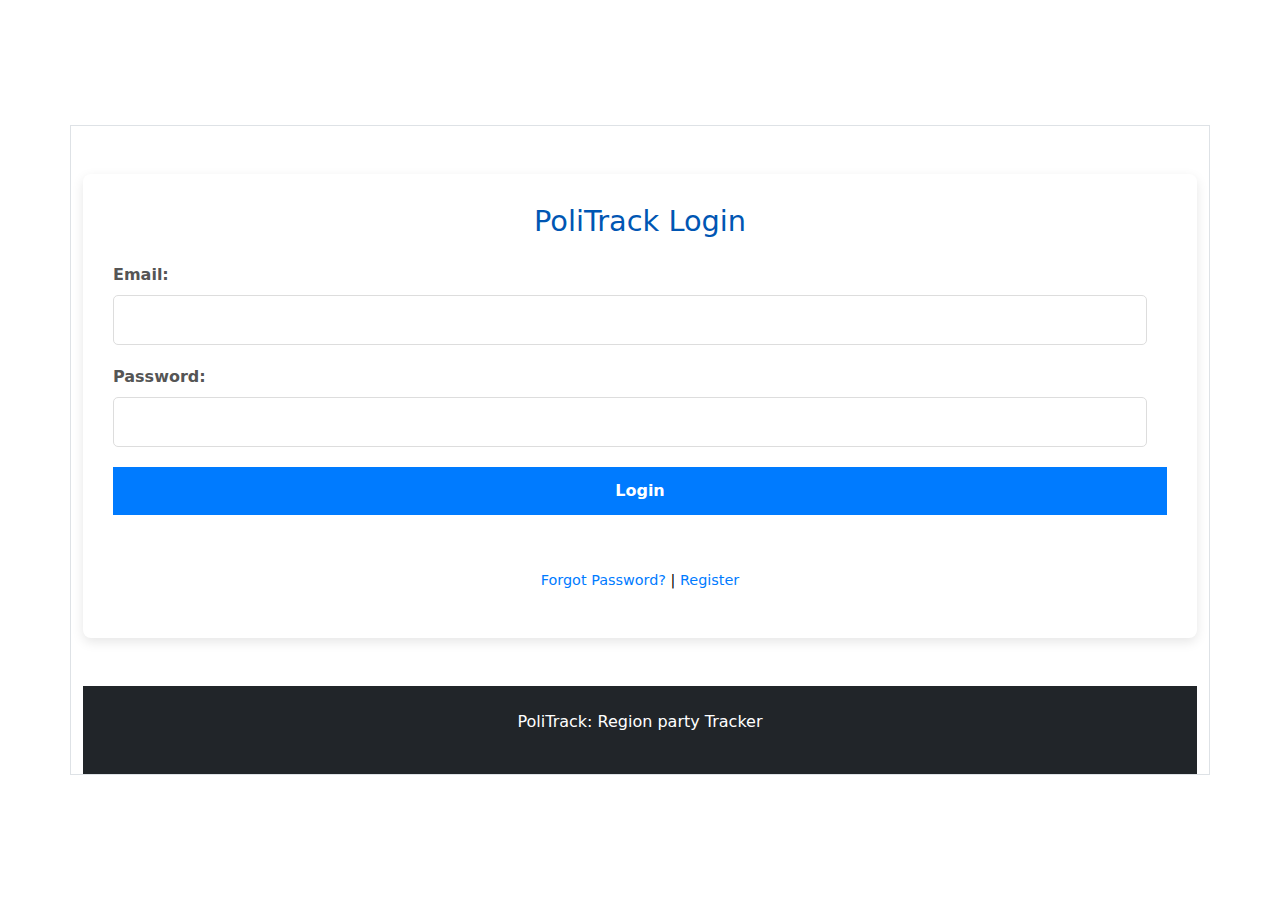
<file: templates/login.html>
<!DOCTYPE html>
<html lang="en">

<head>
    <meta charset="UTF-8">
    <meta name="viewport" content="width=device-width, initial-scale=1.0">
    <title class="set-page-title">Default</title>
    <link rel="stylesheet" href="../static/css/login.css">
    <link href="https://cdn.jsdelivr.net/npm/bootstrap@5.3.3/dist/css/bootstrap.min.css" rel="stylesheet">
</head>

<body>
    <div class="container pt-5 text-center my-5 text-black border">
        <div class="auth-card">
            <h2>PoliTrack Login</h2>
            <form id="login-form">
                <div class="form-group">
                    <label for="email">Email:</label>
                    <input type="email" id="email" name="email" required>
                </div>
                <div class="form-group">
                    <label for="password">Password:</label>
                    <input type="password" id="password" name="password" required>
                </div>
                <button type="submit">Login</button>
                <div id="error-message" class="error-message"></div>
                <p class="links">
                    <a href="/forgot-password.html">Forgot Password?</a> |
                    <a href="/register.html">Register</a>
                </p>
            </form>
        </div>
        <div class="mt-5 p-4 bg-dark text-white text-center">
            <p>PoliTrack: Region party Tracker</p>
        </div>

        <script src="../static/js/login.js"></script>
</body>

</html>
</file>
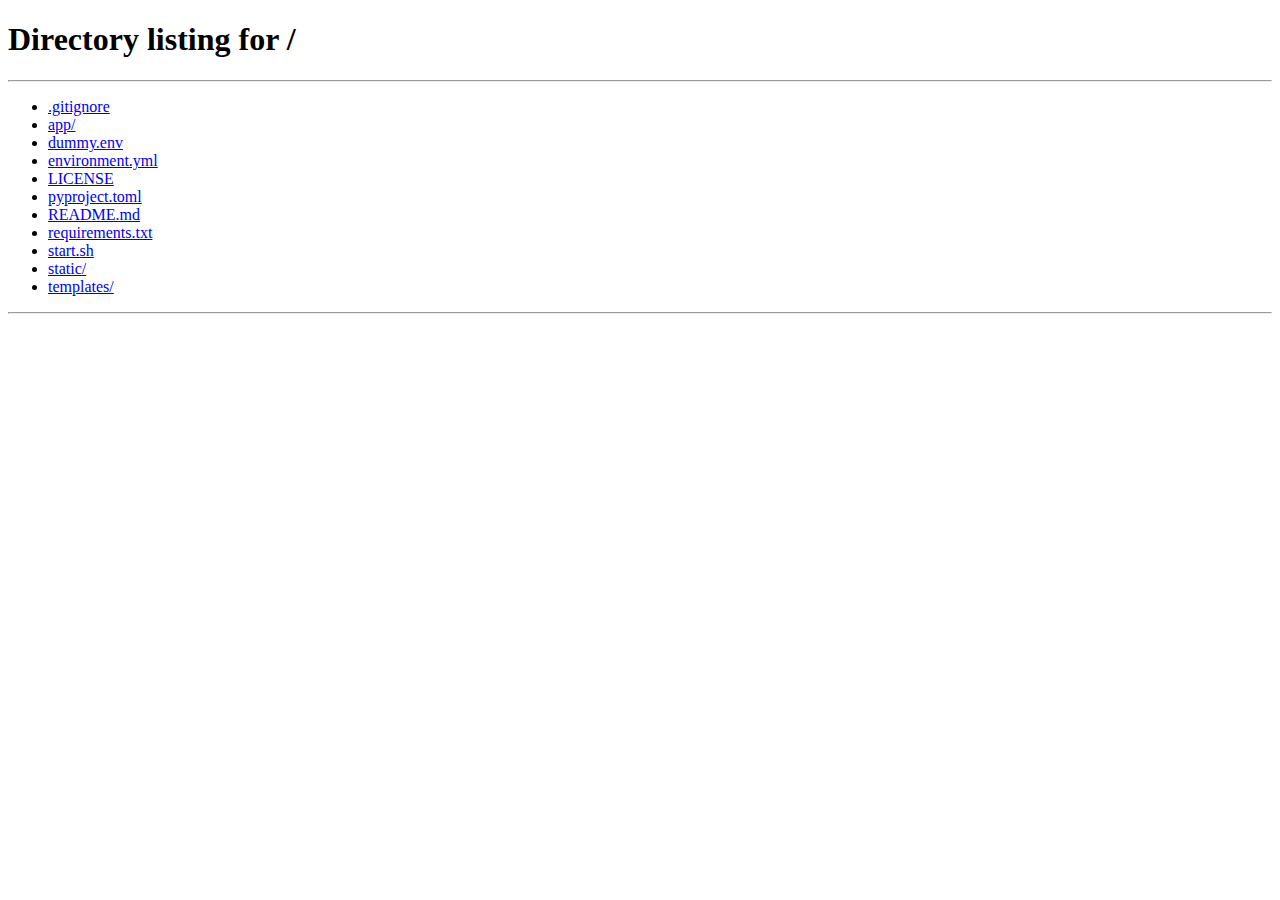
<file: templates/manage-users.html>
<!DOCTYPE html>
<html lang="en">

<head>
    <meta charset="UTF-8">
    <meta name="viewport" content="width=device-width, initial-scale=1.0">
    <title class="set-page-title">Default</title>
    <link rel="stylesheet" href="../static/css/login.css">
    <link href="https://cdn.jsdelivr.net/npm/bootstrap@5.3.3/dist/css/bootstrap.min.css" rel="stylesheet">
</head>

<body>
    <div class="manage-users-container container text-center">
        <h2>Manage Users</h2>

        <div class="header-actions row text-center col">
            <button id="add-user-btn">Add New User</button>
            <button id="logout-btn" class="ml-2">Logout</button>
        </div>

        <table class="data-table table-striped" id="users-table">
            <thead>
                <tr>
                    <th class="col">ID</th>
                    <th class="col">Email</th>
                    <th class="col">Name</th>
                    <th class="col">Role</th>
                    <th class="col">Status</th>
                    <th class="col">Actions</th>
                </tr>
            </thead>
            <tbody>
            </tbody>
        </table>

        <div id="user-modal" class="modal">
            <div class="modal-content">
                <span class="close-button">&times;</span>
                <h3 id="modal-title">Add New User</h3>
                <form id="user-form">
                    <input type="hidden" id="user-id">
                    <div class="form-group">
                        <label for="modal-first-name">First Name:</label>
                        <input type="text" id="modal-first-name" required>
                    </div>
                    <div class="form-group">
                        <label for="modal-last-name">Last Name:</label>
                        <input type="text" id="modal-last-name">
                    </div>
                    <div class="form-group">
                        <label for="modal-email">Email:</label>
                        <input type="email" id="modal-email" required>
                    </div>
                    <div class="form-group">
                        <label for="modal-password">Password:</label>
                        <input type="password" id="modal-password" placeholder="Leave blank to keep current password">
                    </div>
                    <div class="form-group">
                        <label for="modal-phone-number">Phone Number:</label>
                        <input type="text" id="modal-phone-number">
                    </div>
                    <div class="form-group">
                        <label for="modal-profile-picture-url">Profile Picture URL:</label>
                        <input type="text" id="modal-profile-picture-url">
                    </div>
                    <div class="form-group">
                        <label for="modal-role">Role:</label>
                        <select id="modal-role" required>
                        </select>
                    </div>
                    <div class="form-group">
                        <label for="modal-is-active">Active:</label>
                        <input type="checkbox" id="modal-is-active">
                    </div>
                    <div id="modal-error-message" class="error-message"></div>
                    <div class="modal-footer">
                        <button type="button" class="cancel-btn">Cancel</button>
                        <button type="submit">Save User</button>
                    </div>
                </form>
            </div>
        </div>
    </div>

    <script src="../static/js/manage-users.js"></script>
</body>

</html>
</file>
<file: static/css/login.css>
/* General Body Styles */
body {
    font-family: 'Segoe UI', Tahoma, Geneva, Verdana, sans-serif;
    background-color: #f0f2f5;
    display: flex;
    justify-content: center;
    align-items: center;
    min-height: 100vh;
    margin: 0;
    color: #333;
}

/* Container for Centering */
.container {
    max-width: 400px;
    width: 90%;
}

/* Auth Card (for Login/Register forms) */
.auth-card {
    background-color: #fff;
    padding: 30px;
    border-radius: 8px;
    box-shadow: 0 4px 12px rgba(0, 0, 0, 0.1);
    text-align: center;
}

.auth-card h2 {
    margin-bottom: 25px;
    color: #0056b3;
    font-size: 1.8em;
}

/* Form Group (Label + Input) */
.form-group {
    margin-bottom: 20px;
    text-align: left;
}

.form-group label {
    display: block;
    margin-bottom: 8px;
    font-weight: bold;
    color: #555;
}

.form-group input[type="email"],
.form-group input[type="password"],
.form-group input[type="text"] { /* Added for general text inputs */
    width: calc(100% - 20px); /* Adjust for padding */
    padding: 12px;
    border: 1px solid #ddd;
    border-radius: 5px;
    font-size: 1em;
    box-sizing: border-box; /* Include padding in width */
}

/* Buttons */
button {
    background-color: #007bff;
    color: white;
    padding: 12px 20px;
    border: none;
    border-radius: 5px;
    cursor: pointer;
    font-size: 1.1em;
    font-weight: bold;
    transition: background-color 0.3s ease;
    width: 100%;
}

button:hover {
    background-color: #0056b3;
}

/* Error Message */
.error-message {
    color: #dc3545;
    margin-top: 15px;
    font-size: 0.95em;
    text-align: center;
    min-height: 20px; /* Reserve space */
}

/* Links below form */
.links {
    margin-top: 20px;
    font-size: 0.9em;
}

.links a {
    color: #007bff;
    text-decoration: none;
    transition: color 0.2s ease;
}

.links a:hover {
    text-decoration: underline;
    color: #0056b3;
}

/* Table styles for manage users */
.data-table {
    width: 100%;
    border-collapse: collapse;
    margin-top: 20px;
    box-shadow: 0 2px 8px rgba(0,0,0,0.1);
    background-color: #fff;
}

.data-table th, .data-table td {
    padding: 12px 15px;
    border: 1px solid #e0e0e0;
    text-align: left;
}

.data-table th {
    background-color: #007bff;
    color: white;
    font-weight: bold;
    text-transform: uppercase;
    font-size: 0.9em;
}

.data-table tr:nth-child(even) {
    background-color: #f8f8f8;
}

.data-table tr:hover {
    background-color: #f1f1f1;
}

/* Action buttons in table */
.data-table .action-buttons button {
    padding: 8px 12px;
    font-size: 0.85em;
    margin-right: 5px;
    width: auto; /* Override 100% width from general button style */
}

.data-table .action-buttons .edit-btn {
    background-color: #ffc107; /* Warning yellow */
}

.data-table .action-buttons .edit-btn:hover {
    background-color: #e0a800;
}

.data-table .action-buttons .delete-btn {
    background-color: #dc3545; /* Danger red */
}

.data-table .action-buttons .delete-btn:hover {
    background-color: #c82333;
}

/* Manage Users Page Specific Layout */
.manage-users-container {
    padding: 20px;
    max-width: 1200px;
    margin: 20px auto;
    background-color: #fff;
    border-radius: 8px;
    box-shadow: 0 4px 12px rgba(0, 0, 0, 0.1);
}

.manage-users-container h2 {
    text-align: center;
    color: #0056b3;
    margin-bottom: 30px;
}

.manage-users-container .header-actions {
    display: flex;
    justify-content: flex-end; /* Push button to the right */
    margin-bottom: 20px;
}

.manage-users-container .header-actions button {
    width: auto; /* Override 100% button width */
    padding: 10px 18px;
}

/* Modal for Add/Edit User */
.modal {
    display: none; /* Hidden by default */
    position: fixed; /* Stay in place */
    z-index: 1000; /* Sit on top */
    left: 0;
    top: 0;
    width: 100%; /* Full width */
    height: 100%; /* Full height */
    overflow: auto; /* Enable scroll if needed */
    background-color: rgba(0,0,0,0.6); /* Black w/ opacity */
    justify-content: center;
    align-items: center;
}

.modal-content {
    background-color: #fefefe;
    margin: auto;
    padding: 30px;
    border: 1px solid #888;
    border-radius: 8px;
    width: 90%;
    max-width: 600px;
    box-shadow: 0 4px 8px 0 rgba(0,0,0,0.2),0 6px 20px 0 rgba(0,0,0,0.19);
    position: relative;
}

.close-button {
    color: #aaa;
    float: right;
    font-size: 28px;
    font-weight: bold;
    position: absolute;
    right: 15px;
    top: 10px;
}

.close-button:hover,
.close-button:focus {
    color: black;
    text-decoration: none;
    cursor: pointer;
}

.modal-content h3 {
    margin-top: 0;
    margin-bottom: 25px;
    color: #0056b3;
    text-align: center;
}

/* Form group for modal is same as .form-group */
.modal-content .form-group {
    margin-bottom: 15px;
}

.modal-content select {
    width: calc(100% - 20px);
    padding: 12px;
    border: 1px solid #ddd;
    border-radius: 5px;
    font-size: 1em;
    box-sizing: border-box;
}

/* Footer for modal buttons */
.modal-footer {
    display: flex;
    justify-content: flex-end;
    gap: 10px;
    margin-top: 25px;
}

.modal-footer button {
    width: auto;
    padding: 10px 20px;
    font-size: 1em;
}

.modal-footer .cancel-btn {
    background-color: #6c757d; /* Secondary gray */
}
.modal-footer .cancel-btn:hover {
    background-color: #5a6268;
}
</file>
